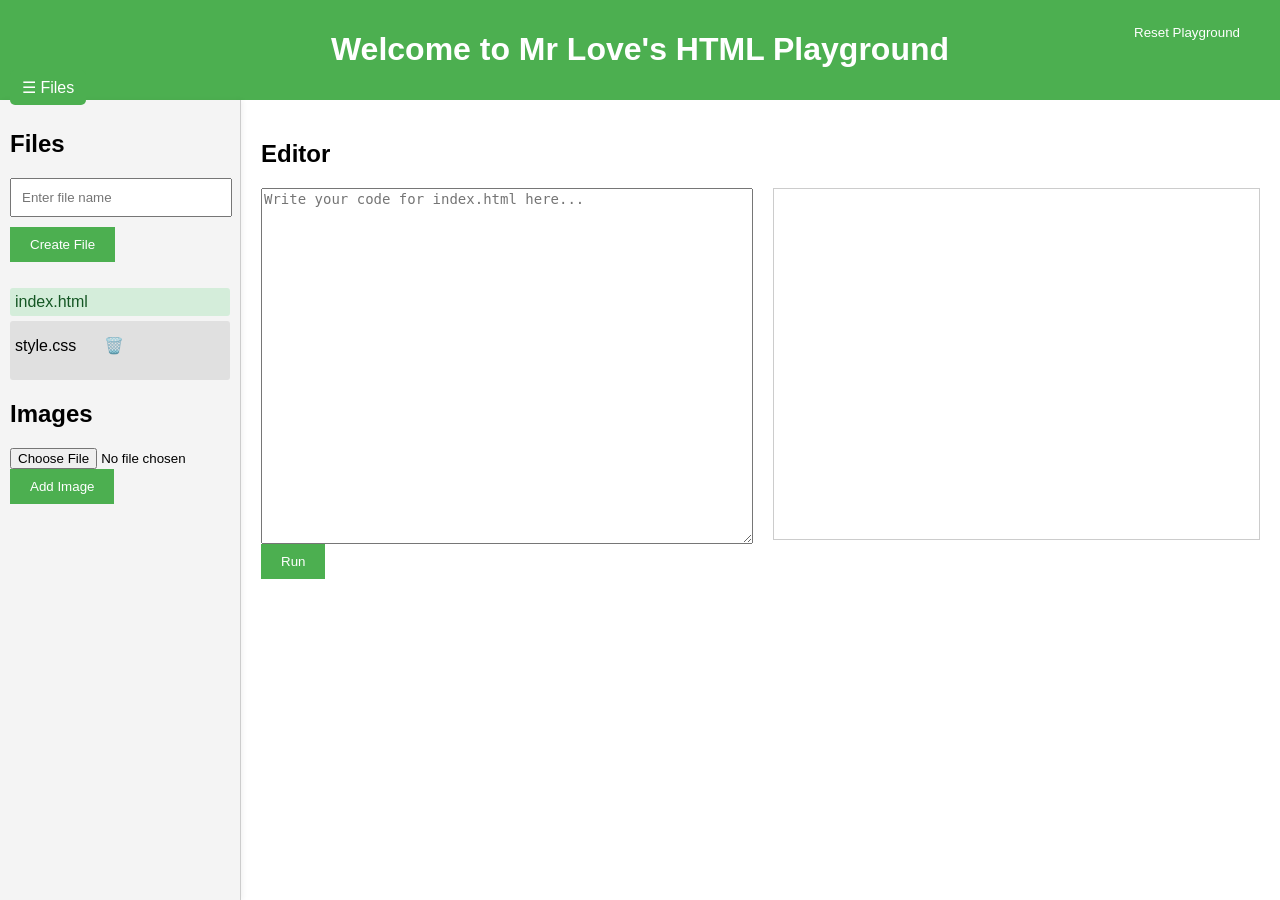
<file: index.html>
<!DOCTYPE html>
<html lang="en">
<head>
    <meta charset="UTF-8">
    <meta name="viewport" content="width=device-width, initial-scale=1.0">
    <title>JL's HTML Playground</title>
    <link rel="stylesheet" href="css/style.css">
</head>
<body>
    <header>
        <h1>Welcome to Mr Love's HTML Playground</h1>
        <button id="resetButton">Reset Playground</button>
    </header>
    <button id="toggleSidebar" aria-label="Toggle File Sidebar">☰ Files</button>
    <div class="container">
        <aside>
            <h2>Files</h2>
            <input type="text" id="fileName" placeholder="Enter file name">
            <button id="createFileButton">Create File</button>
            <ul id="fileList"></ul>
            <h2>Images</h2>
            <input type="file" id="imageInput" accept="image/*">
            <button id="addImageButton">Add Image</button>
            <ul id="imageList"></ul>
        </aside>
        <section>
            <h2>Editor</h2>
            <div class="editor-output-wrapper">
                <textarea id="codeInput" placeholder="Write your HTML, CSS, and JS here..."></textarea>
                <iframe id="outputWindow"></iframe>
            </div>
            <button id="runButton">Run</button>
        </section>
    </div>
    <script src="js/script.js"></script>
</body>
</html>
</file>
<file: css/style.css>
body {
  font-family: Arial, sans-serif;
  margin: 0;
  padding: 0;
  display: flex;
  flex-direction: column;
  height: 100vh;
}
header {
  background-color: #4CAF50;
  color: white;
  padding: 10px 0;
  text-align: center;
}
#resetButton {
  position: absolute;
  right: 20px;
  top: 15px;
}
#toggleSidebar {
  position: absolute;
  top: 70px; /* below header */
  left: 10px;
  z-index: 10;
  background-color: #4CAF50;
  color: white;
  border: none;
  padding: 8px 12px;
  border-radius: 5px;
  font-size: 16px;
  cursor: pointer;
}

.container {
  display: flex;
  flex: 1;
  position: relative;
  transition: margin-left 0.3s ease;
}

aside {
  width: 220px;
  min-width: 180px;
  background-color: #f4f4f4;
  padding: 10px;
  border-right: 1px solid #ccc;
  overflow-y: auto;
  transition: transform 0.3s ease, width 0.3s ease;
  transform: translateX(0);
  box-shadow: 2px 0 5px rgba(0,0,0,0.05);
  z-index: 5;
}

aside.closed {
  width: 0;
  min-width: 0;
  padding: 0;
  border-right: none;
  overflow: hidden;
  transform: translateX(-100%);
}

.container.sidebar-closed aside {
  width: 0;
  min-width: 0;
  padding: 0;
  border-right: none;
  overflow: hidden;
  transform: translateX(-100%);
}

/* Section takes full width when sidebar closed */
section {
  flex: 1;
  padding: 20px;
}


input[type="text"] {
  width: calc(100% - 22px);
  padding: 10px;
  margin-bottom: 10px;
}

ul {
  list-style-type: none;
  padding: 0;
}

ul li {
  margin-bottom: 5px;
  cursor: pointer;
  padding: 5px;
  background-color: #e0e0e0;
  border-radius: 3px;
}

ul li:hover {
  background-color: #d0d0d0;
}

textarea {
  font-family: monospace;
  font-size: 14px;
  resize: vertical;
}

button {
  margin-bottom: 10px;
  padding: 10px 20px;
  background-color: #4CAF50;
  color: white;
  border: none;
  cursor: pointer;
}

.selected-file {
    background-color: #d4edda; /* Light green background */
    color: #155724; /* Dark green text */
}

.editor-output-wrapper {
  display: flex;
  flex-direction: row;
  gap: 20px;
  width: 100%;
}
#codeInput {
  width: 50%;
  height: 350px;
  min-width: 150px;
  min-height: 180px;
}
#outputWindow {
  width: 50%;
  height: 350px;
  min-width: 150px;
  min-height: 180px;
  border: 1px solid #ccc;
}
/* Responsive for smaller screens */
@media (max-width: 1000px) {
  .editor-output-wrapper {
    flex-direction: column;
  }
  #codeInput, #outputWindow {
    width: 100%;
  }
}
@media (max-width: 700px) {
  aside {
    width: 80vw;
  }
}
textarea:disabled {
  background-color: #eee;
  color: #bbb;
  cursor: not-allowed;
}
</file>
